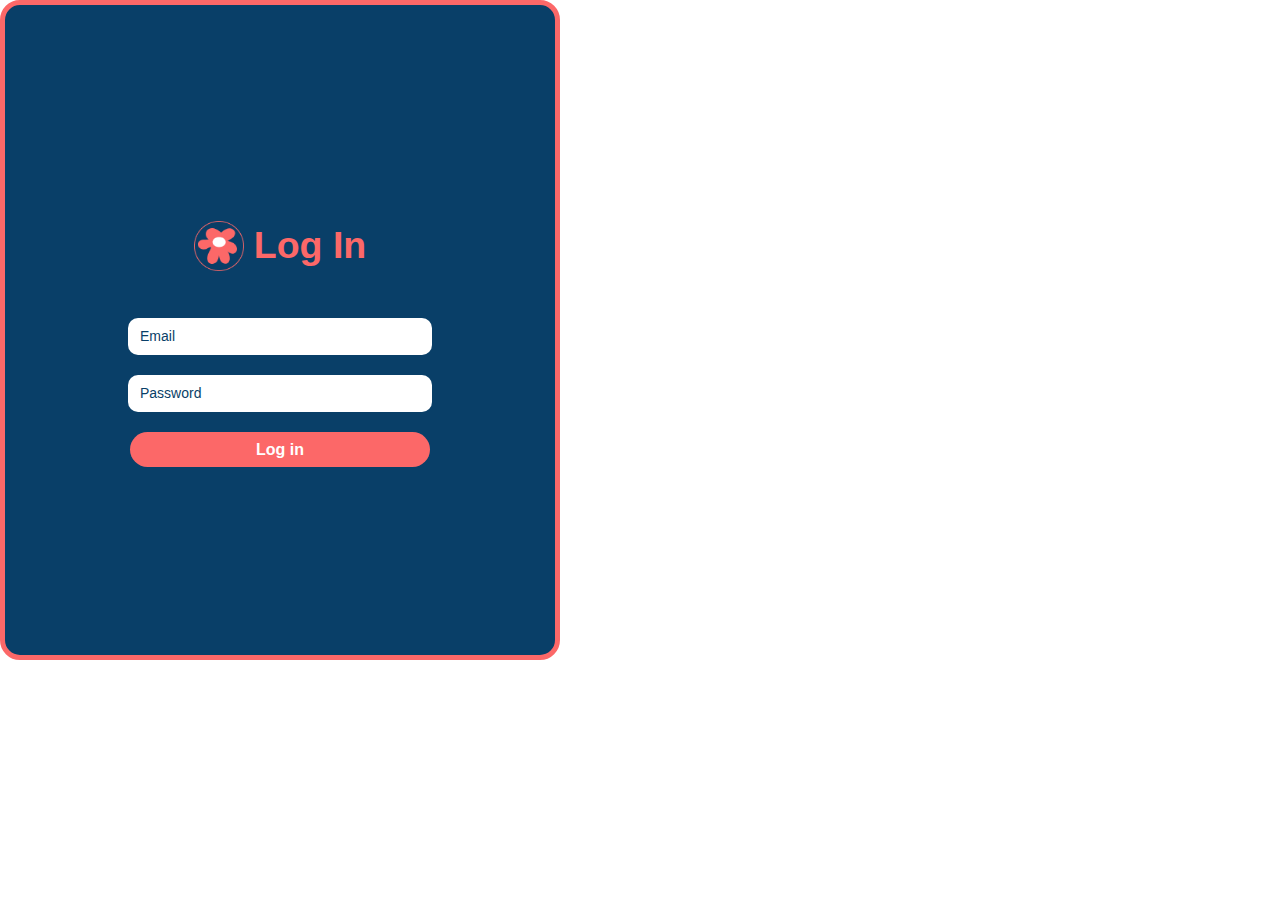
<file: Login.html>
<!DOCTYPE html>
<html lang="en">
<head>
    <meta charset="UTF-8">
    <meta http-equiv="X-UA-Compatible" content="IE=edge">
    <meta name="viewport" content="width=>, initial-scale=1.0">
    <link rel="stylesheet" href="style.css">
    <title>Miriam_WIT Website</title>
</head>
<body>
    <div class="Modal">
        <div class="loginForm" id="logIn">
            <div class="logInTitle">
                <img src="flower.png" class="logoLogIn">
                <h2>Log In</h2>
            </div>
            <input placeholder= "Email" class="contactInputLogIn">
            <input placeholder="Password" class="contactInputLogIn">
            <button class="SubmitButtonLogIn">Log in</button>
        </div>
    </div>
</body>
</html>
</file>
<file: style.css>
@import url('http://fonts.cdnfonts.com/css/roboto');
                
body{
    font-family: 'Sofia Pro', sans-serif;
    padding: 0;
    margin: 0;
    overflow-x: hidden;
}

/*NAVIGATION WEBSITE*/
.navigation{
    display: flex;
    align-items: center;
    justify-content: space-around;
    width: 100vw;
    height: 10vh;
}

.navList{
    display: flex;
    flex-direction: row;
    gap: 30px;
    margin-right: 20vw;
}


.logo{
    margin-left: 10vw;
    margin-top: 10px;
    width: 100px;
}

.darkButton{
    font-size: 30px;
    color: #FC6868;
}

.navList li{
    list-style: none;
    font-size: 18px;
    font-family: 'Sofia Pro', sans-serif;
    font-weight: 600;
    color:#FC6868;
    padding-left: 15px;
    padding-top: 3px;
    padding-bottom: 3px;
    cursor: pointer;
}
li:hover{
    color: #093F68;
    transition: 0.3s;
}

a:link{
    text-decoration: none;
    color:inherit;
}
/*HOME PAGE*/
.mainSection{
    display: flex;
    flex-direction: row;
    justify-content: space-evenly;
    align-items: center;
    width: 100vw;
    height: 92vh;
}
.leftContainer{
    width: 25vw;
    display: flex;
    align-content: center;
    justify-content: space-around;
    flex-direction: column;
}

.leftContainer h1{
    color: #093F68;
    font-size: 50px;
    font-family: 'Sofia Pro', sans-serif;
}

.leftContainer p{
    margin-top: -20px;
    margin-bottom: 30px;
    color: #093F68;
    font-size: 20px; 
    font-weight: 300;
    font-family: 'Sofia Pro', sans-serif;
}

.colored{
    color: #FC6868;
}

.image{
    height: 70%;
}

.buttonStarter{
    color:white; 
    font-size: 18px;
    font-family: 'Sofia Pro', sans-serif;
    border-radius: 20px;
    border: 2px solid #FC6868;
    margin-top: 20px;
    margin-bottom: 20px;
    height: 40px;
    width: 150px;
    background-color:#FC6868;   
    cursor: pointer;

}

.buttonTracker{
    color:#093F68; 
    font-size: 18px;
    font-family: 'Sofia Pro', sans-serif;
    border-radius: 20px;
    border: 2px solid #093F68;
    margin-top: 20px;
    margin-bottom: 20px;
    margin-left: 20px;
    height: 35px;
    width: 150px;
    background-color: white;
    cursor: pointer;
}


.buttonMainContainer{
    display: flex;
    flex-direction: row;
    justify-content: flex-start;
    align-items: center;
    width: 25vw;
}


/*TRACKER SECTION*/
.trackerMainSection{
    display: flex;
    flex-direction: column;
    justify-content: center;
    align-items: center;
    justify-content: space-evenly;
    width: 100vw;
    height: auto;
    background-color: rgba(28,110,164,0.1);
}
.trackerMainSection h1{
    font-size: 45px;
    color: #093F68;
    font-family: inherit;
}

.trackerPic{
    height: 150px;
    width: 150px;
}

.periodTrackingTitle{
    display: flex;
    flex-direction: row;
    justify-content: center;
    align-items: center;
}

.trackerContainer{
    display: flex;
    flex-direction: row;
    justify-content: center;
    align-items: center;
    justify-content: space-evenly;
    width: 100vw;
    height: 50vh;
}

.date{
    display: flex;
    flex-direction: column;
    justify-content: center;
    align-items: center;
    width: 20vw;
    height: 20vh;
    color:#093F68;
    font-size: 15px;
    font-family: inherit;
    text-align: center;
    border:#FC6868 solid;
    border-radius: 20px;
    background-color: white;
    
}

.todayDate{
    width: 150px;
    height: 35px;
    border:#FC6868 solid;
    border-radius: 5px;
    font-size: 20px;
    background-color: white;
    color: #FC6868;
    cursor: pointer;
}

.calendar{
    width: 50px;
    height: 35px;
    border:none;
    border-radius: 5px;
    font-size: 20px;
    font-weight: 600;
    background-color: #FC6868;
    color: white;
    cursor: pointer;
}

.dateButton{
    display: flex;
    flex-direction: raw;
    justify-content: center;
    align-items: center;
    width: 25vw;
    gap: 10px;
}

.periodLength{
    display: flex;
    flex-direction: column;
    justify-content: center;
    align-items: center;
    width: 20vw;
    height: 20vh;
    color:#093F68;
    font-size: 15px;
    font-family: inherit;
    text-align: center;
    border:#FC6868 solid;
    border-radius: 20px;
    background-color: white;
   
}

.counter{
    width: 50px;
    height: 35px;
    border:none;
    border-radius: 5px;
    font-size: 30px;
    font-weight: 600;
    background-color: #FC6868;
    color: white;
    cursor: pointer;
}
.trackerContainer h3{
    font-size: 25px;
}

.periodCounter{
    display: flex;
    flex-direction: raw;
    justify-content: center;
    align-items: center;
    width: 25vw;
    gap: 10px;
}

.menstrualCycle{
    display: flex;
    flex-direction: column;
    justify-content: center;
    align-items: center;
    width: 20vw;
    height: 20vh;
    color:#093F68;
    font-size: 15px;
    font-family: inherit;
    text-align: center;
    border:#FC6868 solid;
    border-radius: 20px;
    background-color: white;
}

.startTracking{
    height: 50px;
    width: 300px;
    background-color: #FC6868;
    margin-top: 5px;
    border-radius: 20px;
    border: none;
    font-size: 23px;
    color: white;
    font-weight: 600;
    margin-bottom: 40px;
    cursor: pointer;
}

/*SABOUT US SECTION*/
.mainSectionAboutUs{
    display: flex;
    flex-direction: column;
    justify-content: center;
    align-items: center;
    width: 100vw;
    height: auto;
    margin-top: 20px;
    margin-bottom: 20px;
}

.leftContainerAboutUsTitle{
    width: 70vw;
    display: flex;
    flex-direction: column;
    justify-content: center;
    align-items: center;
    text-align: center;
    color:#093F68;
    height: auto;
    
}

.leftContainerAboutUsTitle h1{
    font-size: 50px;
}
.leftContainerAboutUsTitle h4{
    font-size: 23px;
}

.imageAboutUs1{
    width: 250px;
    height: 250px;
}
.textAboutUs{
    display: flex;
    flex-direction: column;
    align-items: flex-start;
    justify-content: center;
}
.textAboutUs h3{
    color: #FC6868;
}
.textAboutUs p{
    color: #093F68;
    font-weight: 400;
}


.leftContainerAboutUsP1{
    display: flex;
    flex-direction: row;
    align-items: center;
    justify-content: center;
    gap: 100px;
    width: 80vh;
    margin-bottom: 10px;
    margin-top: 15px;
}

.leftContainerAboutUsP2{
    display: flex;
    flex-direction: row;
    align-items: center;
    justify-content: center;
    gap: 100px;
    width: 80vh;
    margin-bottom: 10px;
    margin-top: 15px;
}


.imageAboutUs2{
    width: 250px;
    height: 250px;
}

.leftContainerAboutUsP3{
    display: flex;
    flex-direction: row;
    align-items: center;
    justify-content: center;
    gap: 100px;
    width: 80vh;
    margin-bottom: 10px;
    margin-top: 15px;
}


.imageAboutUs3{
    width: 250px;
    height: 250px;
}



.leftContainerAboutUs h4{
    color: #093F68;
    font-size: 30px;
    font-family: 'Sofia Pro', sans-serif;
    text-align: center;
}

.aboutUsP1{
    color: #093F68;
    font-size: 20px;
    font-family: 'Sofia Pro', sans-serif;
}

.aboutUsP2{
    color: #093F68;
    font-size: 20px;
    font-family: 'Sofia Pro', sans-serif;
}

.aboutUsP3{
    color: #093F68;
    font-size: 20px;
    font-family: 'Sofia Pro', sans-serif;
}


.leftContainerAboutUs p{
    margin-top: 20px;
    margin-bottom: 20px;
    color: #093F68;
    font-size: 22px; 
}

.firstVector{
    position: absolute;
    top: 0;
    right: 0;
    width: 130px;
    height:500px;
}

.secondVector{
    position: absolute;
    bottom: 0;
    left: 0;
    width: 130px;
    height:500px;
}

/*CONTACT SECTION*/
.contact{
    display: flex;
    flex-direction: column;
    align-items: center;
    justify-content: center;
    width: 100vw;
    height:auto;
    padding: 0;
    margin-top: 10px;
    margin-bottom: 10px;
}

.contactContainer{
    display: flex;
    flex-direction: raw;
    width: 900px;
    height: 600px;
    border:#FC6868 solid;
    border-radius: 20px;
    
}

.contactForm{
    display: flex;
    flex-direction: column;
    align-items: center;
    justify-content: center;
    width: 400px;
    height: 600px;
    border-radius: 20px 0 0 20px;
    gap: 25px;
    background-color: rgba(9,63,104,0.1);
}

.contactForm h2{
    color:#FC6868;
    font-size: 30px;
    font-weight:600;
}

.contactInput{
    text-indent: 10px;
    color: #093F68;
    width: 300px;
    height: 35px;
    border-radius: 10px;
    border:#093F68; 
}

.contactInput::placeholder{
    font-size: 14px;
    color: #093F68;
    font-style: inherit;
}

.textarea{
    resize: none;
    font-size: 14px;
    font-style: inherit;
    color: #093F68;
    text-indent: 10px;
    width: 300px;
    height: 55px;
    border-radius: 10px;
    border:#093F68; 
}

.SubmitButton{
    width: 300px;
    height: 35px;
    border:none;
    border-radius: 20px;
    font-size: 16px;
    font-weight: 600;
    background-color: #FC6868;
    color: white;
    cursor: pointer;
}

iframe{
    height: 600px;
    border-radius: 0 20px 20px 0;
}
/*FOOTER SECTION*/
.footer{
    display: flex;
    flex-direction: column;
    width: 100vw;
    height:35vh;
    background-color: rgba(28,110,164,0.2);
}

.footerUpper{
    display: flex;
    flex-direction: row;
    /*background-color:rgba(28,110,164,0.7);*/
    Justify-content: center;
    align-items: center;
    width: 100vw;
    height:auto;
    gap: 70px;
    color: #093F68;

}

.footerNavigation1{ 
    display: flex;
    flex-direction: column;
    width: 20vw;
    margin-right: 10px;
    list-style: none;
    color: #093F68;
    margin-top: 10px;
}
.footerNavigation2{ 
    display: flex;
    flex-direction: column;
    width: 20vw;
    margin-right: 10px;
    list-style: none;
    color: #093F68;
    margin-top: 10px;
}

.footerNavigation1 li{
    list-style: none;
    font-size: 18px;
    font-family: 'Sofia Pro', sans-serif;
    font-weight: 500;
    color:#093F68;
    border-radius: 20px;
    padding: 5px;
}

.footerNavigation2 li{
    list-style: none;
    font-size: 18px;
    font-family: 'Sofia Pro', sans-serif;
    font-weight: 500;
    color:#093F68;
    border-radius: 20px;
    padding: 5px;
}

.footerNavigation1 h2{
    color: #093F68;
}

.footerNavigation2 h2{
    color: #093F68;
}


.footerDown{
    display: flex;
    flex-direction: raw;
    align-items: center;
    justify-content:center;
    width: 100vw;
    height: 10vh;
    background-color: rgba(28,110,164,0.2);
    border-top: 2px solid #FC6868;
}

.newsletter{
    display: flex;
    flex-direction: column;
    gap: 10px;
    margin-top: 10px;
}

.emailField{
    height: 40px;
    width: 200px;
    border-radius: 10px;
    border: none;
    padding-left: 10px;
    padding-right: 10px;
}

.subNewsletter{
    height: 40px;
    width: 220px;
    background-color: #FC6868;
    margin-top: 5px;
    border-radius: 20px;
    border: none;
    font-size: 16px;
    color: white;
    font-weight: 600;
    cursor: pointer;
}

.newsletter h2{
    color: #093F68;

}

.SoMe{
    gap: 20px;
    display: flex;
    align-items: center;    
    font-size: 30px;
    flex-direction: row;
    color: #093F68;
}

.apple{
    width: 120px;
    height: auto;
    margin-left: 10px;
}
.google{
    width: 150px;
    height: auto;
    margin-right: 10px;
}


li{
    list-style:none;
    padding:0;
    color: white;
}

.logoFooter{
    height: 50px;
    width: auto;
    margin-top: 25px;
}

.firstVectorOne{
    position: absolute;
    top: 0;
    right: 0;
    width: 130px;
    height:500px;
}
.spanAboutUs{
    margin-top: 10px;
}

/*DARK MODE*/
.dark-mode{
    background-color:#14163b;
}

.dark-mode h1{
    color: #CCEEFF;
}

.dark-mode h2{
    color: #CCEEFF;
}

.dark-mode h4{
    color: #CCEEFF;
}

.dark-mode p{
    color: #CCEEFF;
}


.dark-mode li{
    color: #CCEEFF;
}
 
.dark-mode i{
    color: #CCEEFF;
}

.dark-mode trackerText{
    color:#093F68;
}
/*BUTTON"GO TO THE TOP"*/
.hamburger{
    display: none;
}


.buttonUp{
    position: fixed;
    top: 90%;
    right: 10%;
    cursor: pointer;
    width: 50px;
    height: 50px;
    border-radius: 20px;
    background-color: #FC6868;
    border: none;
    font-size: 20px;
    font-weight: 600;
}
/*MODAL*/
.modal{
    top: calc(50% - 200px); 
    right: calc(50% - 200px);
    height: 400px;
    width: 400px;
    position:absolute;
    display: none;
    flex-direction: column;
    align-items: center;
    align-content: center;
}

.visibilityModal .modal{
    display: flex;
}
.closeButton{
    color: #FC6868;
    font-size: 30px;
    position: fixed;
    top: 33%;
    right: 38%;
    cursor: pointer;
}

.header{
    display: flex;
    flex-direction: row;
    align-items: flex-end;
    justify-content: flex-end;

}

.logoLogIn{
    width: 50px;
    height: 50px;
}
.logInTitle{
    display: flex;
    flex-direction: row;
    align-items: center;
    justify-content: center;
    gap: 10px;
    font-size: 25px;
    font-weight: 400;
    color: #FC6868;
}

.loginForm{
    color:#BCDEFF;
    border-radius: 20px;
    display: flex;
    flex-direction: column;
    align-items: center;
    justify-content: center;
    width: 550px;
    height: 650px;
    border-radius: 20px;
    gap: 20px;
    background-color:#093F68;
    border:#FC6868 solid 5px;

}
.contactInputLogIn{
    text-indent: 10px;
    color: #093F68;
    width: 300px;
    height: 35px;
    border-radius: 10px;
    border:#093F68; 
}
.contactInputLogIn::placeholder{
    font-size: 14px;
    color: #093F68;
    font-style: inherit;
}
.SubmitButtonLogIn{
    width: 300px;
    height: 35px;
    border:none;
    border-radius: 20px;
    font-size: 16px;
    font-weight: 600;
    background-color: #FC6868;
    color: white;
    cursor: pointer;
}
/*MOBILE VERSION*/
@media only screen and (max-width: 600px) {
    html, body{
        overflow-x: hidden;
    }

    body{
        position: relative;
    }
    /*MOBILE VERSION: MENU/NAVIGATION*/

    .hamburger{
        display: flex;
        margin-right: 20px;
        font-size: 25px;
    }

    .menuLogo{
        display: flex;
        width: 100vw;
        flex-direction: row;
        justify-content: space-evenly;
        align-items: center;
        margin-top: 10px;
    }
    .visibility .navList{
        display: flex;
    }
    /*MOBILE VERSION: MODAL*/
    .modal{
        top: calc(10% - 200px); 
        right: calc(50% - 200px);
        height: 400px;
        width: 400px;
        position:absolute;
        display: none;
        flex-direction: column;
        align-items: center;
        align-content: center;
    }
    
    .visibilityModal .modal{
        display: flex;
    }

    /*MOBILE VERSION: NAVIGATION*/
    .navigation{
        height: auto;
        flex-wrap: wrap;
        justify-content: center; 
        align-items: center;
    }

    .navList{
        display: none;
        height: auto;
        flex-wrap: wrap;
        margin-right: 0;
        border-top:1px solid #FC6868;
        justify-content: center;
        align-items: center;
        margin-left:-20px;
        gap: 20px;
        flex-direction:column;
        transition: 1s ease; 
    }

    .navList li{
        padding: 0;
        font-size: 28px;
    }
    

    .logo{
        margin: 0;
    }

    .image{
        display: none;
    }

    .firstVector{
        display: none;
    }

    .secondVector{
        display: none;
    }
    /*MOBILE VERSION: HOME PAGE*/

    .mainSection{
        height: auto;
    }

    .leftContainer{
        height: auto;
        flex-wrap: wrap;
        justify-content: center;
        margin: 0;
        width: 90vw;
    }
    .buttonMainContainer{
        display: flex;
        flex-wrap: wrap;
        justify-content: center;
        align-items: center;
        width: 85vw;
    }
    /*MOBILE VERSION: TRACKER*/

    .trackerMainSection{
        height: auto;
        flex-wrap: wrap;
        justify-content: center;
        margin: 0;
        width: 100vw;
    }
    .trackerContainer{
        height: auto;
        flex-wrap: wrap;
        justify-content: center;
        margin: 0;
        width: 90vw;
        flex-direction: column;
    }
    .date{
        display: flex;
        flex-wrap: wrap;
        justify-content: center;
        align-items: center;
        width: 80vw;
        margin-bottom: 15px;
    }

    .dateButton{
        display: flex;
        flex-wrap: wrap;
        justify-content: center;
        align-items: center;
        width: 85vw;
    }


    .periodLength{
        display: flex;
        flex-wrap: wrap;
        justify-content: center;
        align-items: center;
        width: 80vw;
        margin-bottom: 15px;
        margin-top: 15px;
        height: auto;
    }
    .menstrualCycle{
        display: flex;
        flex-direction: column;
        justify-content: center;
        align-items: center;
        width: 80vw;
        height: auto; 
        margin-top: 15px;
        margin-bottom: 15px;
    }
    .counter{
        width: 40px;
        height: 40px;
        border:none;
        border-radius: 5px;
        font-size: 15px;
    }
    .counter h1{
        font-size: 15px;
        font-weight: 100;
    }
    /*MOBILE VERSION: ABOUT US*/
    .mainSectionAboutUs{
        height: auto;
        flex-wrap: wrap;
        justify-content: center;
        align-items: center;
        width: 90vw;
    }
    
    .leftContainerAboutUsTitle{
        height: auto;
        flex-wrap: wrap;
        justify-content: center;
        align-items: center;
        width: 80vw;
        margin: 0;
    }
    .imageAboutUs1{
        display: none;
    }
    .leftContainerAboutUsP1{
        height: auto;
        flex-wrap: wrap;
        justify-content: center;
        align-items: center;
        width: 75vw;
    }

    .imageAboutUs2{
        display: none;
    }

    .leftContainerAboutUsP2{
    height: auto;
    flex-wrap: wrap;
    justify-content: center;
    align-items: center;
    width: 75vw;
    }


    .imageAboutUs3{
        display: none;
    }

    .leftContainerAboutUsP3{
        height: auto;
        flex-wrap: wrap;
        justify-content: center;
        align-items: center;
        width: 75vw;
    }
    /*MOBILE VERSION: CONTACT SECTION*/

    .contact{
        height: auto;
        flex-wrap: wrap;
        align-items: center;
        align-content: center;
    }

    .contactContainer{
        border: none;
        align-items: center;
        align-content: center;
        height: auto;
        flex-wrap: wrap;
        align-content: center;
        width: 90vw;
        margin-left: 15px;
    }

    .contactForm{
        height: auto;
        flex-wrap: wrap;
        justify-content: center;
        gap:25px;
        margin-bottom: 20px;
        width: 85vw;
        display: flex;
        border-radius: 20px;
        border:#FC6868 solid;
    }
    .SubmitButton{
        margin-top: 15px;
        margin-bottom: 15px;
    }
    iframe{
        display: none;
    }
    /*MOBILE VERSION: FOOTER*/
    .footerDown{
        height: auto;
        flex-wrap: wrap;
        justify-content: center;
        margin-top: 15px;
     }

    .footer{
        height: auto;
        
    }

    .footerUpper{
        height: auto;
        flex-wrap: wrap;
    }
    .logoFooter{
        display: none;

    }

    .footerNavigation{
        height: auto;
        flex-wrap: wrap;
        justify-content: center;
        justify-items: center;
    }
    .footerNavigation1{
        height: auto;
        flex-wrap: wrap;
        justify-content: center;
    }
    .newsletter{
        height: auto;
        flex-wrap: wrap;
        justify-content: center;
        margin-bottom: 20px;
    }
    .footerDown{
        height: auto;
        flex-wrap: wrap;
        justify-content: center;
    }
    .apple{
        display: none;
    }
    .google{
        display: none;
    }


        
}
</file>
